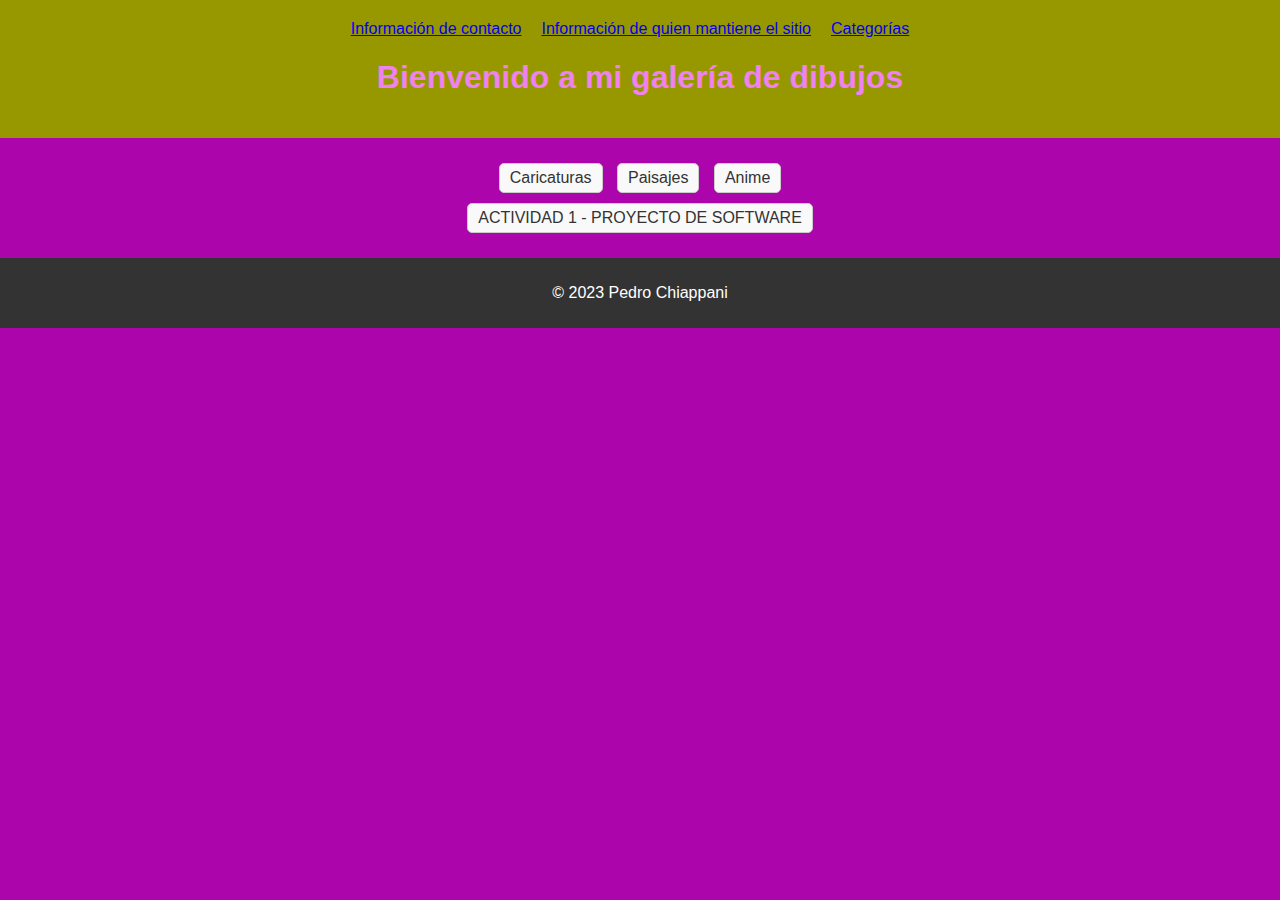
<file: index.html>
<!DOCTYPE html>
<html lang="es">
<head>
    <meta charset="UTF-8">
    <meta name="viewport" content="width=device-width, initial-scale=1.0">
    <title>Tu Sitio de Dibujos</title>
    <link rel="stylesheet" href="estilosIA.css">
</head>
<body>
    <header>
        <nav>
            <ul>
                <li><a href="contacto.html">Información de contacto</a></li>
                <li><a href="mantenimiento.html">Información de quien mantiene el sitio</a></li>
                <li class="dropdown">
                    <a href="#" class="dropbtn">Categorías</a>
                    <div class="dropdown-content">
                        <a href="caricaturas.html">Caricaturas</a>
                        <a href="paisajes.html">Paisajes</a>
                        <a href="anime.html">Anime</a>
                    </div>
                </li>
            </ul>
        </nav>
        <h1>Bienvenido a mi galería de dibujos</h1>
    </header>
    <main>
        <div class="categorias">
            <a class="categoria-link" href="caricaturas.html">Caricaturas</a>
            <a class="categoria-link" href="paisajes.html">Paisajes</a>
            <a class="categoria-link" href="anime.html">Anime</a>
        </div>
        <section>
            <a href="consigna.html" class="categoria-link">ACTIVIDAD 1 - PROYECTO DE SOFTWARE</a>

        </section>
    </main>
    
    <footer>
        <p>&copy; 2023 Pedro Chiappani</p>
    </footer>
</body>
</html>
</file>
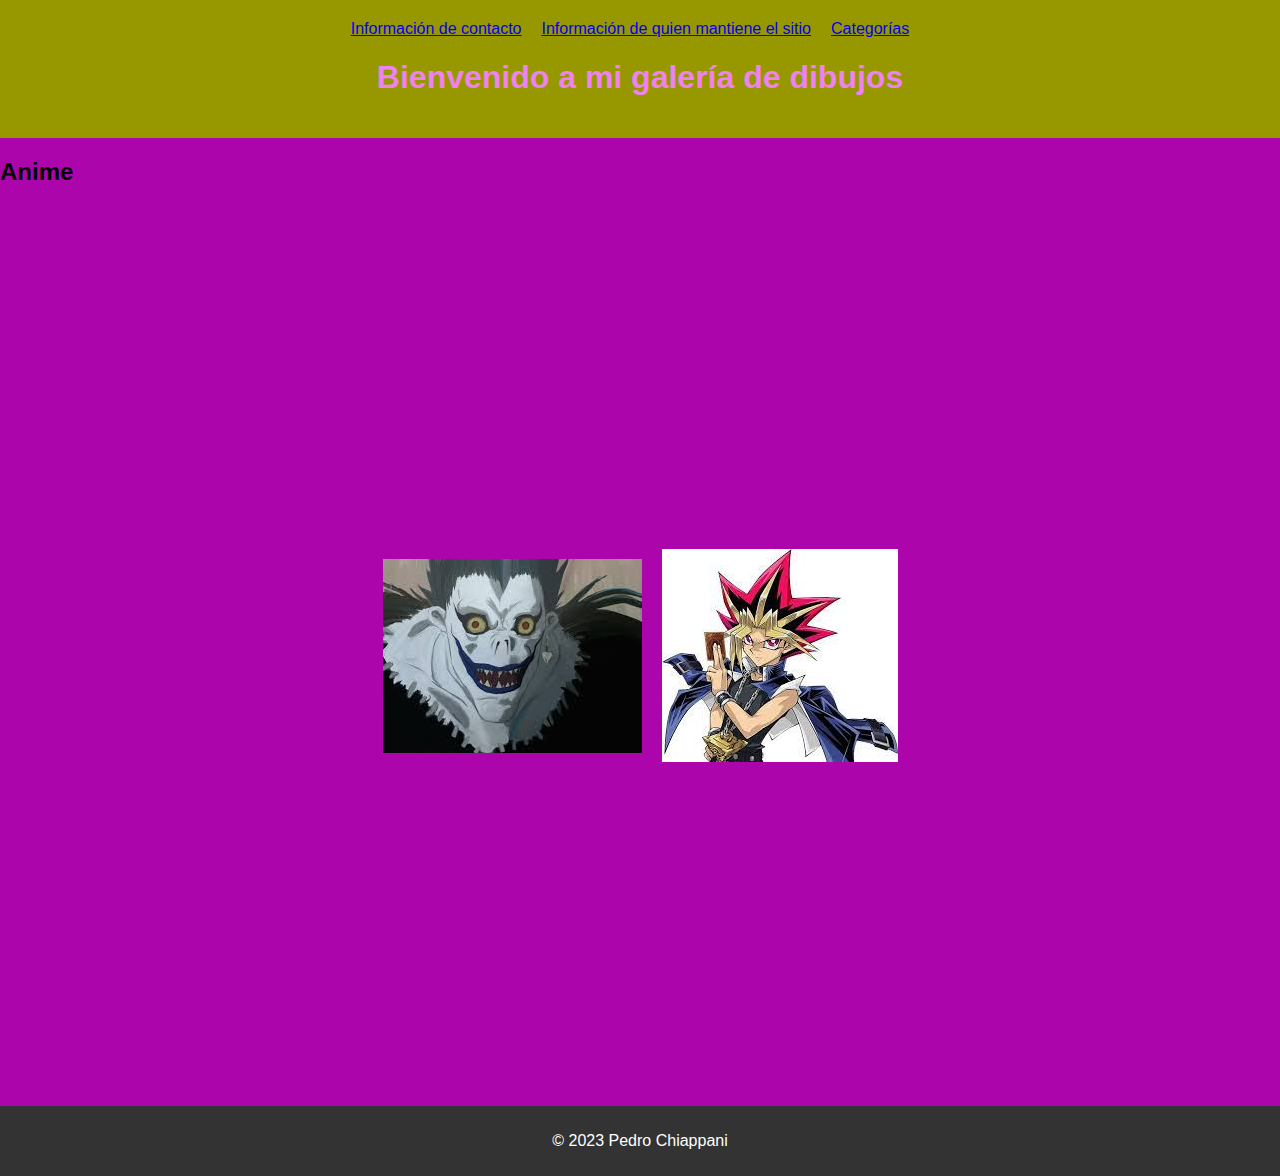
<file: anime.html>
<!DOCTYPE html>
<html lang="es">
<head>
    <meta charset="UTF-8">
    <meta name="viewport" content="width=device-width, initial-scale=1.0">
    <title>Caricaturas</title>
    <link rel="stylesheet" href="estilosIA.css">
</head>
<body>
    <header>
        <nav>
            <ul>
                <li><a href="contacto.html">Información de contacto</a></li>
                <li><a href="mantenimiento.html">Información de quien mantiene el sitio</a></li>
                <li class="dropdown">
                    <a href="#" class="dropbtn">Categorías</a>
                    <div class="dropdown-content">
                        <a href="caricaturas.html">Caricaturas</a>
                        <a href="paisajes.html">Paisajes</a>
                        <a href="anime.html">Anime</a>
                    </div>
                </li>
            </ul>
        </nav>
        <h1>Bienvenido a mi galería de dibujos</h1>
    </header>
    <h2>Anime</h2>
    <div class="imagenes-container">
    <img src="imagenes/anime/ryuk.jpeg" alt="Anime 1">
    <img src="imagenes/anime/yugi.jpeg" alt="Anime 2">
</div>
    <footer>
        <p>&copy; 2023 Pedro Chiappani</p>
    </footer>
</body>
</html>
</file>
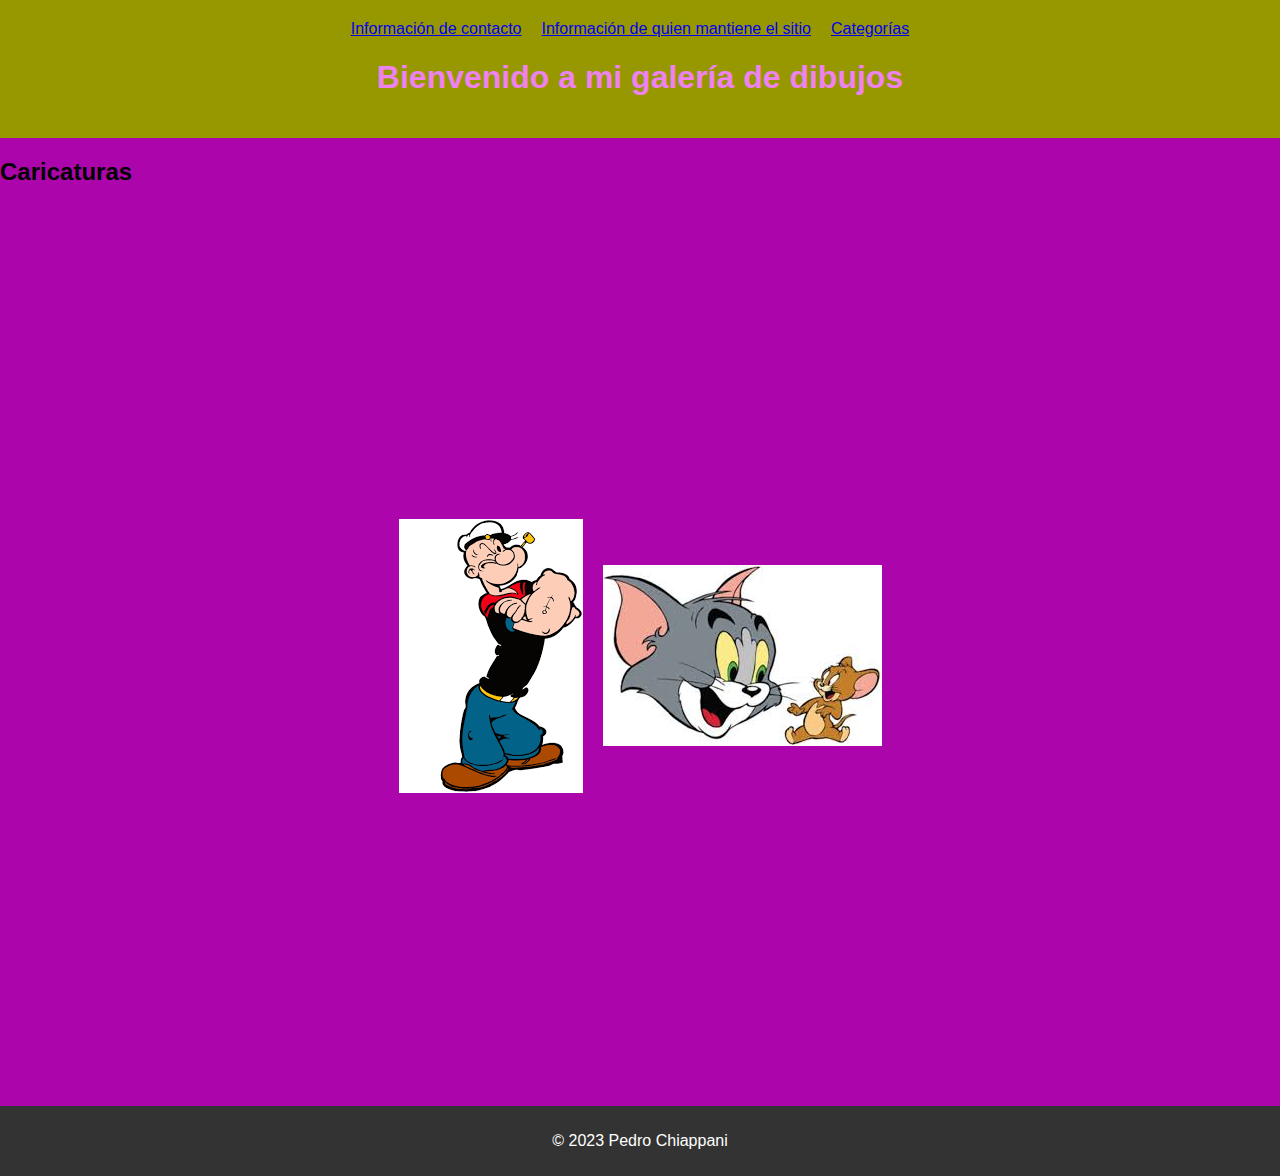
<file: caricaturas.html>
<!DOCTYPE html>
<html lang="es">
<head>
    <meta charset="UTF-8">
    <meta name="viewport" content="width=device-width, initial-scale=1.0">
    <title>Caricaturas</title>
    <link rel="stylesheet" href="estilosIA.css">
</head>
<body>
    <header>
        <nav>
            <ul>
                <li><a href="contacto.html">Información de contacto</a></li>
                <li><a href="mantenimiento.html">Información de quien mantiene el sitio</a></li>
                <li class="dropdown">
                    <a href="#" class="dropbtn">Categorías</a>
                    <div class="dropdown-content">
                        <a href="caricaturas.html">Caricaturas</a>
                        <a href="paisajes.html">Paisajes</a>
                        <a href="anime.html">Anime</a>
                    </div>
                </li>
            </ul>
        </nav>
        <h1>Bienvenido a mi galería de dibujos</h1>
    </header>
    <h2>Caricaturas</h2>
    <div class="imagenes-container">
    <img src="imagenes/caricaturas/popeye.png" alt="Caricatura 1">
    <img src="imagenes/caricaturas/tomyjerry.jpeg" alt="Caricatura 2">
</div>
    <footer>
        <p>&copy; 2023 Pedro Chiappani</p>
    </footer>
</body>
</html>
</file>
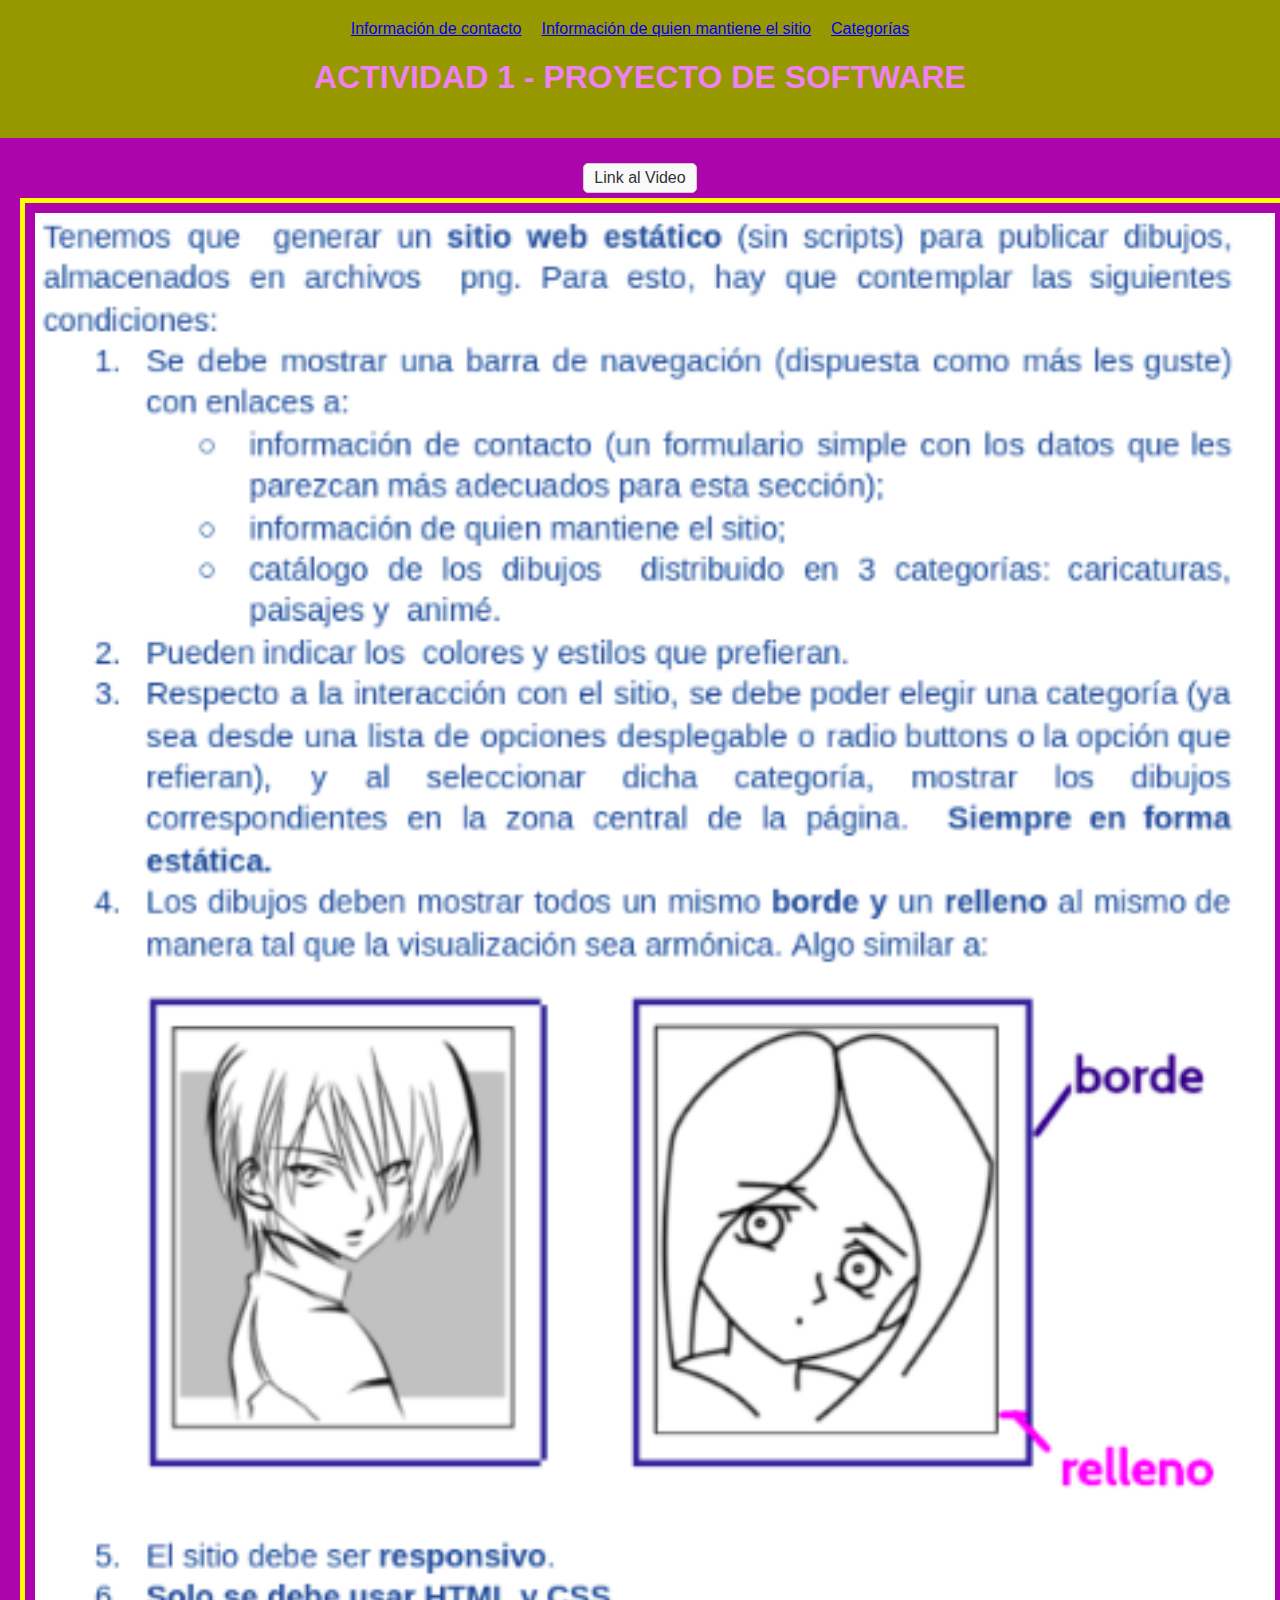
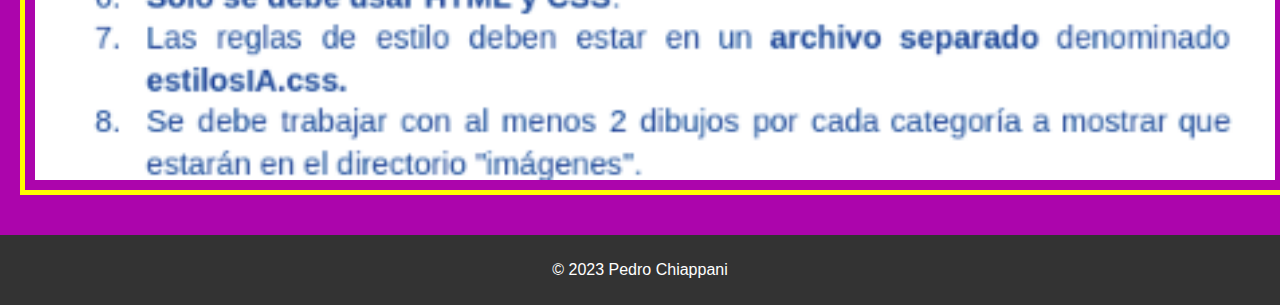
<file: consigna.html>
<!DOCTYPE html>
<html lang="es">
<head>
    <meta charset="UTF-8">
    <meta name="viewport" content="width=device-width, initial-scale=1.0">
    <title>Tu Sitio de Dibujos</title>
    <link rel="stylesheet" href="estilosIA.css">
</head>
<body>
    <header>
        <nav>
            <ul>
                <li><a href="contacto.html">Información de contacto</a></li>
                <li><a href="mantenimiento.html">Información de quien mantiene el sitio</a></li>
                <li class="dropdown">
                    <a href="#" class="dropbtn">Categorías</a>
                    <div class="dropdown-content">
                        <a href="caricaturas.html">Caricaturas</a>
                        <a href="paisajes.html">Paisajes</a>
                        <a href="anime.html">Anime</a>
                    </div>
                </li>
            </ul>
        </nav>
        <h1>ACTIVIDAD 1 - PROYECTO DE SOFTWARE</h1>
    </header>
    <main>
        <a class="categoria-link" href="https://www.loom.com/share/16d7c997a18a4c61b99286a5d775ae0b?sid=8675037d-9f22-49eb-960f-cc6ecad0bea6">Link al Video</a>
        <img src="imagenes/Screenshot 2023-09-03 220045.png">
    </main>
    
    <footer>
        <p>&copy; 2023 Pedro Chiappani</p>
    </footer>
</body>
</html>
</file>
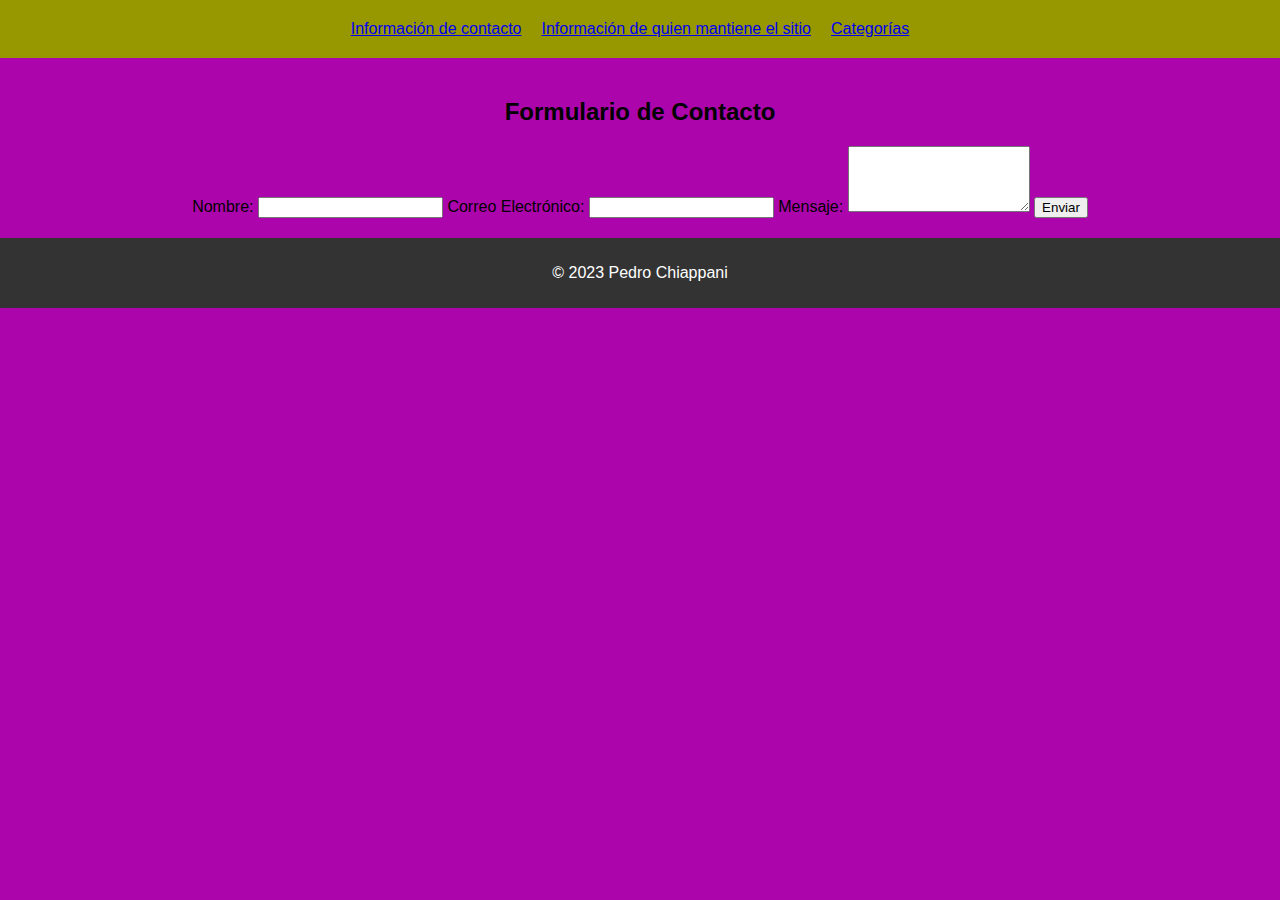
<file: contacto.html>
<!DOCTYPE html>
<html lang="es">
<head>
    <meta charset="UTF-8">
    <meta name="viewport" content="width=device-width, initial-scale=1.0">
    <title>Formulario de Contacto</title>
    <link rel="stylesheet" href="estilosIA.css">
</head>
<body>
    <header>
        <!-- Barra de navegación y título del sitio aquí -->
        <nav>
            <ul>
                <li><a href="contacto.html">Información de contacto</a></li>
                <li><a href="mantenimiento.html">Información de quien mantiene el sitio</a></li>
                <li class="dropdown">
                    <a href="#" class="dropbtn">Categorías</a>
                    <div class="dropdown-content">
                        <a href="caricaturas.html">Caricaturas</a>
                        <a href="paisajes.html">Paisajes</a>
                        <a href="anime.html">Anime</a>
                    </div>
                </li>
            </ul>
        </nav>
    </header>
    <main>
        <h2>Formulario de Contacto</h2>
        <form action="index.html" method="POST">
            <label for="nombre">Nombre:</label>
            <input type="text" id="nombre" name="nombre" required>

            <label for="email">Correo Electrónico:</label>
            <input type="email" id="email" name="email" required>

            <label for="mensaje">Mensaje:</label>
            <textarea id="mensaje" name="mensaje" rows="4" required></textarea>

            <input type="submit" value="Enviar">
        </form>
    </main>
    <footer>
        <!-- Pie de página aquí -->
        <p>&copy; 2023 Pedro Chiappani</p>
    </footer>
</body>
</html>
</file>
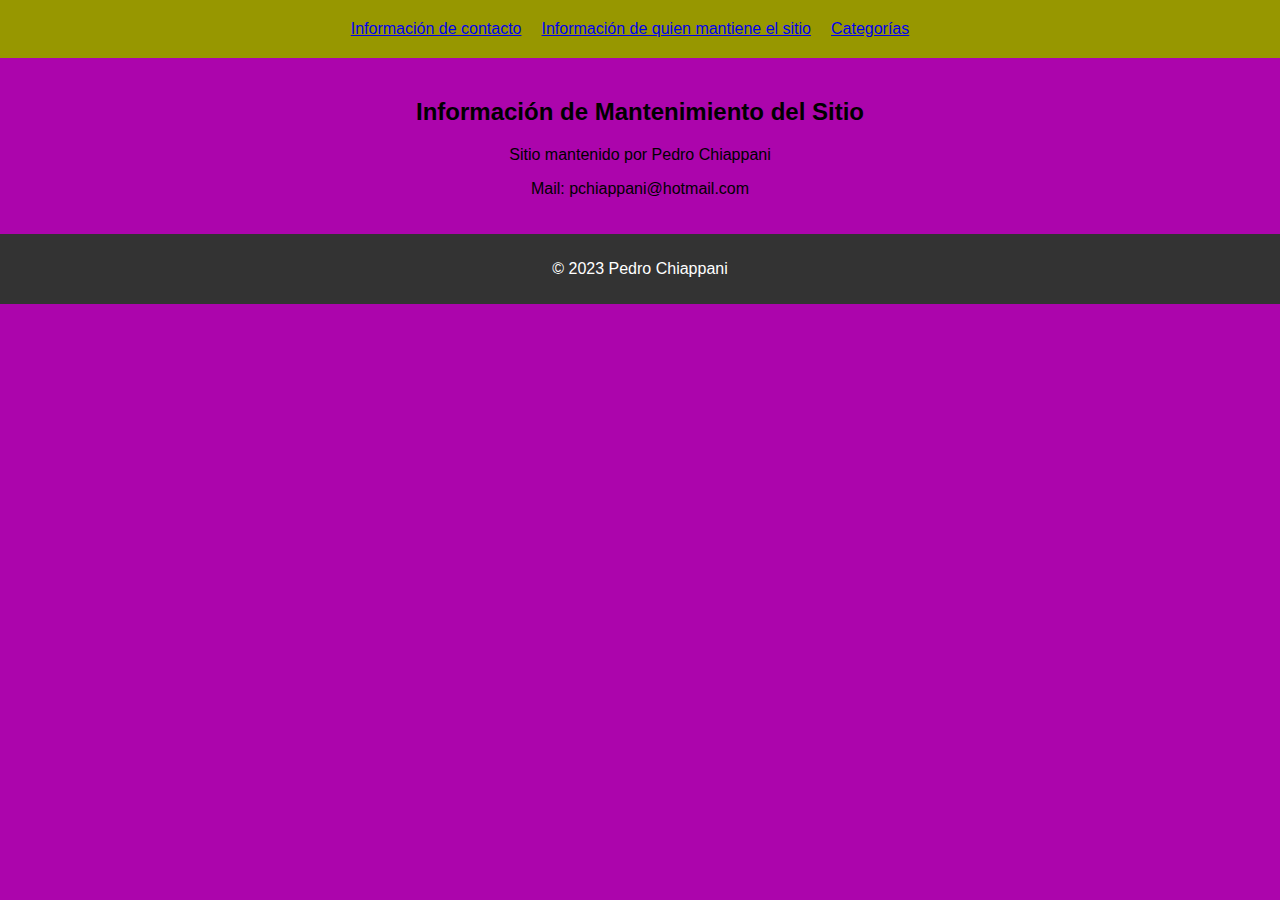
<file: mantenimiento.html>
<!DOCTYPE html>
<html lang="es">
<head>
    <meta charset="UTF-8">
    <meta name="viewport" content="width=device-width, initial-scale=1.0">
    <title>Información de Mantenimiento del Sitio</title>
    <link rel="stylesheet" href="estilosIA.css">
</head>
<body>
    <header>
        <!-- Barra de navegación y título del sitio aquí -->
        <nav>
            <ul>
                <li><a href="contacto.html">Información de contacto</a></li>
                <li><a href="mantenimiento.html">Información de quien mantiene el sitio</a></li>
                <li class="dropdown">
                    <a href="#" class="dropbtn">Categorías</a>
                    <div class="dropdown-content">
                        <a href="caricaturas.html">Caricaturas</a>
                        <a href="paisajes.html">Paisajes</a>
                        <a href="anime.html">Anime</a>
                    </div>
                </li>
            </ul>
        </nav>
    </header>
    <main>
        <h2>Información de Mantenimiento del Sitio</h2>
        <!-- Contenido de la página de mantenimiento aquí -->
        <p> Sitio mantenido por Pedro Chiappani</p>
        <p>Mail: pchiappani@hotmail.com</p>
    </main>
    <footer>
        <!-- Pie de página aquí -->
        <p>&copy; 2023 Pedro Chiappani</p>
    </footer>
</body>
</html>
</file>
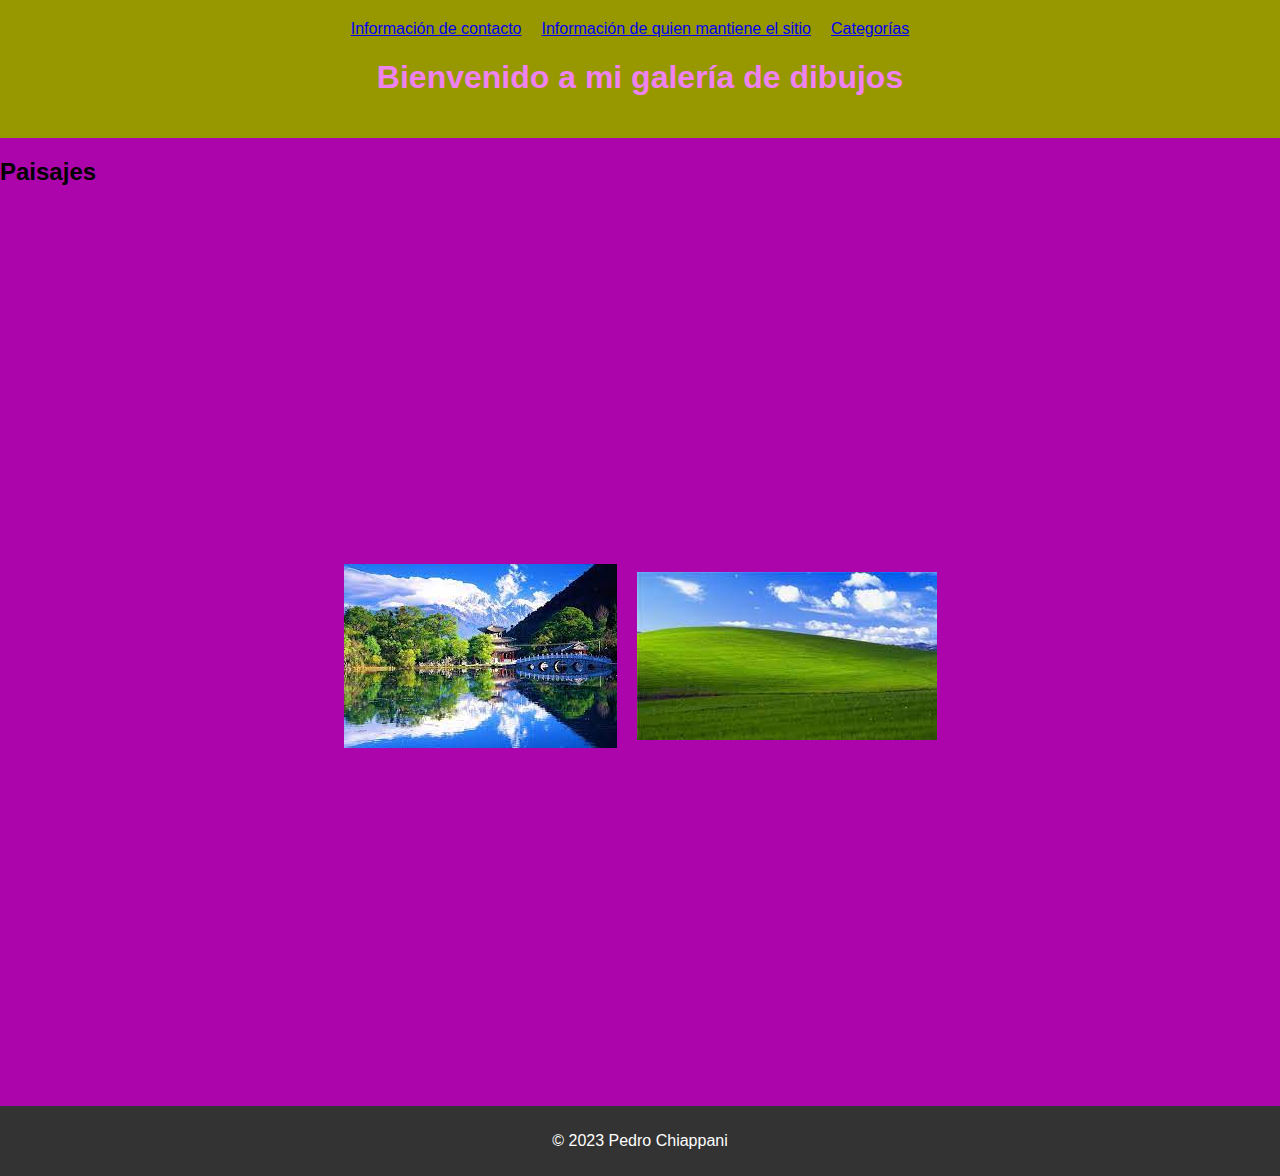
<file: paisajes.html>
<!DOCTYPE html>
<html lang="es">
<head>
    <meta charset="UTF-8">
    <meta name="viewport" content="width=device-width, initial-scale=1.0">
    <title>Caricaturas</title>
    <link rel="stylesheet" href="estilosIA.css">
</head>
<body>
    <header>
        <nav>
            <ul>
                <li><a href="contacto.html">Información de contacto</a></li>
                <li><a href="mantenimiento.html">Información de quien mantiene el sitio</a></li>
                <li class="dropdown">
                    <a href="#" class="dropbtn">Categorías</a>
                    <div class="dropdown-content">
                        <a href="caricaturas.html">Caricaturas</a>
                        <a href="paisajes.html">Paisajes</a>
                        <a href="anime.html">Anime</a>
                    </div>
                </li>
            </ul>
        </nav>
        <h1>Bienvenido a mi galería de dibujos</h1>
    </header>
    <h2>Paisajes</h2>
    <div class="imagenes-container">
    <img src="imagenes/paisajes/oriental.jpeg" alt="Paisaje 1">
    <img src="imagenes/paisajes/paisajewindows.jpeg" alt="Paisaje 2">
</div>
    <footer>
        <p>&copy; 2023 Pedro Chiappani</p>
    </footer>
</body>
</html>
</file>
<file: estilosIA.css>
nav ul {
    list-style-type: none;
    margin: 0;
    padding: 0;
    display: flex;
    justify-content: center;
    align-items: center;
    list-style-type: none;
}

nav li {
    display: inline;
    margin-right: 20px;
}

.dropdown {
    position: relative;
    display: inline-block;
}

.dropbtn {
    cursor: pointer;
}

.dropdown-content {
    display: none;
    position: absolute;
    background-color: #f1f1f1;
    min-width: 160px;
    z-index: 1;
}

.dropdown-content a {
    color: black;
    padding: 12px 16px;
    text-decoration: none;
    display: block;
}

.dropdown:hover .dropdown-content {
    display: block;
}

@media (max-width: 768px) {
    body {
        font-size: 14px;
    }

    nav li {
        margin-right: 10px;
    }
}

body {
    background-color: rgb(172, 5, 172); /* Fondo violeta */
    font-family: Arial, sans-serif;
    margin: 0;
    padding: 0;
    font-size: 16px;
}

header {
    background-color: rgb(151, 151, 0); /* Encabezado amarillo */
    color: violet; /* Texto en el encabezado en violeta */
    text-align: center;
    padding: 20px;
}

main {
    text-align: center;
    padding: 20px;
}

main img {
    display: block;
    margin: 0 auto; /* Centra horizontalmente */
    border: 5px solid yellow; /* Borde amarillo */
    padding: 10px; /* Relleno igual al borde */
    max-width: 100%;
    height: auto;
    margin-bottom: 20px; /* Espacio entre las imágenes */
    width: 100%;
}

footer {
    background-color: #333;
    color: white;
    text-align: center;
    padding: 10px;
}

img {
    max-width: 100%;
    max-height: 100%;
    display: block;
    margin: auto;
}

.imagenes-container {
    display: flex; /* Muestra las imágenes en línea */
    justify-content: center; /* Centra horizontalmente las imágenes */
    align-items: center; /* Centra verticalmente las imágenes */
    height: 100vh; /* Ajusta la altura según sea necesario */
    margin: 0;
}

.imagenes-container img {
    max-width: 100%; /* Asegura que las imágenes no superen el ancho del contenedor */
    height: auto;
    margin: 10px; /* Espacio entre las imágenes (puedes ajustarlo según tus preferencias) */
}

.categorias {
    text-align: center; /* Centra los enlaces horizontalmente */
}

.categoria-link {
    text-decoration: none; /* Quita el subrayado predeterminado de los enlaces */
    padding: 5px 10px; /* Espaciado alrededor de los enlaces */
    border: 1px solid #ccc; /* Borde alrededor de los enlaces */
    border-radius: 5px; /* Bordes redondeados */
    margin: 5px; /* Espacio entre los enlaces */
    display: inline-block; /* Muestra los enlaces en línea */
    color: #333; /* Color de texto predeterminado */
    background-color: #f9f9f9; /* Color de fondo predeterminado */
    transition: background-color 0.3s; /* Transición suave del color de fondo */

}

.categoria-link:hover,
.categoria-link:focus {
    background-color: #ffd700; /* Cambia el color de fondo al pasar el ratón o al enfocar */
    color: #333; /* Cambia el color de texto */
}
</file>
